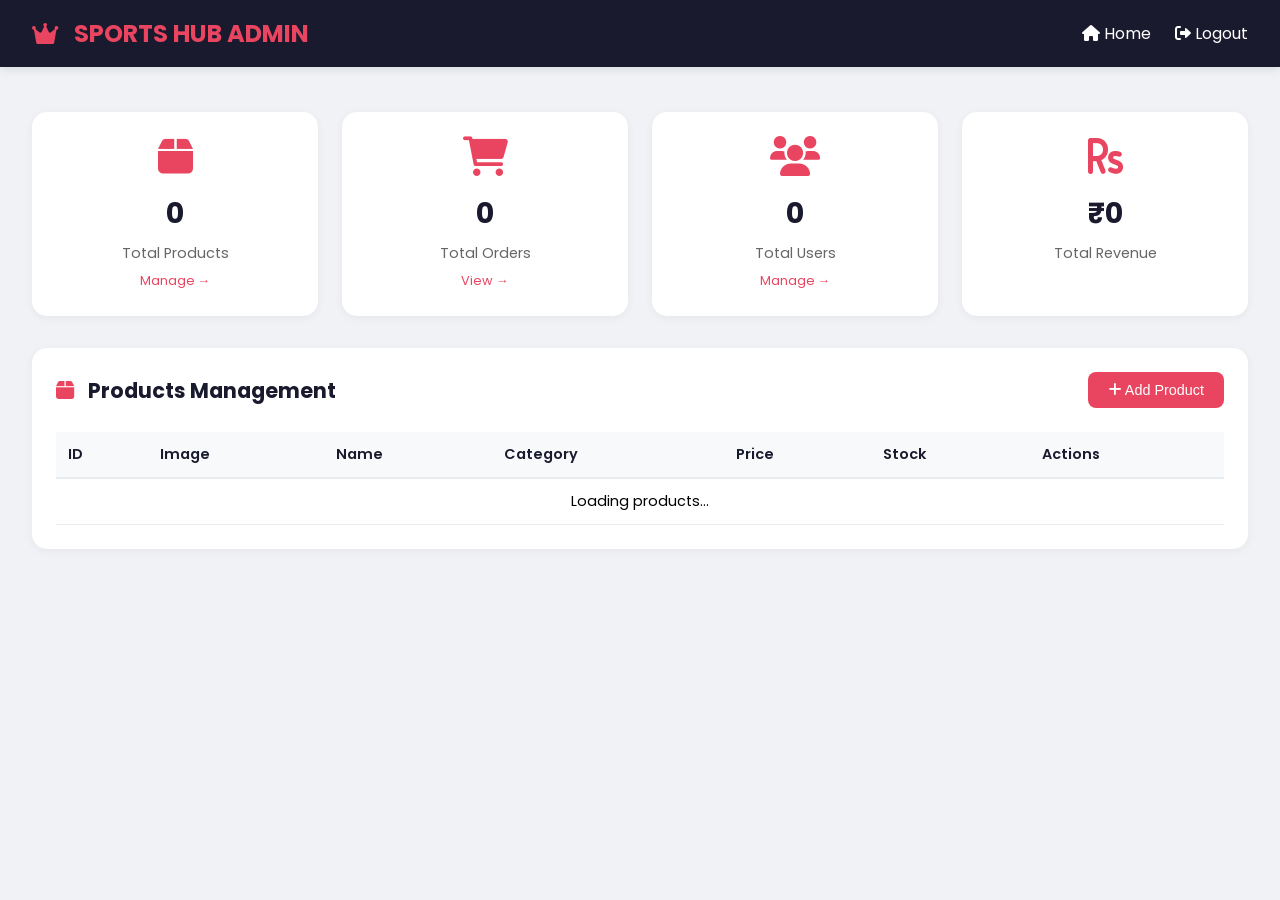
<file: admin.html>
<!DOCTYPE html>
<html lang="en">
<head>
    <meta charset="UTF-8">
    <meta name="viewport" content="width=device-width, initial-scale=1.0">
    <title>Admin Dashboard - Sports Hub</title>
    <link rel="stylesheet" href="admin.css">
    <link href="https://fonts.googleapis.com/css2?family=Poppins:wght@300;400;500;600;700;800&display=swap" rel="stylesheet">
    <link rel="stylesheet" href="https://cdnjs.cloudflare.com/ajax/libs/font-awesome/6.0.0/css/all.min.css">
</head>
<body>
    <nav class="admin-nav">
        <h2><i class="fas fa-crown"></i> SPORTS HUB ADMIN</h2>
        <div class="admin-nav-links">
            <a href="index.html"><i class="fas fa-home"></i> Home</a>
            <a href="logout.php"><i class="fas fa-sign-out-alt"></i> Logout</a>
        </div>
    </nav>

    <div class="admin-container">
        <!-- Stats Cards -->
        <div class="admin-stats" id="adminStats">
            <div class="stat-card" onclick="showProducts()">
                <i class="fas fa-box"></i>
                <h3 id="totalProducts">0</h3>
                <p>Total Products</p>
                <span class="stat-link">Manage →</span>
            </div>
            <div class="stat-card" onclick="showOrders()">
                <i class="fas fa-shopping-cart"></i>
                <h3 id="totalOrders">0</h3>
                <p>Total Orders</p>
                <span class="stat-link">View →</span>
            </div>
            <div class="stat-card" onclick="showUsers()">
                <i class="fas fa-users"></i>
                <h3 id="totalUsers">0</h3>
                <p>Total Users</p>
                <span class="stat-link">Manage →</span>
            </div>
            <div class="stat-card">
                <i class="fas fa-rupee-sign"></i>
                <h3 id="totalRevenue">₹0</h3>
                <p>Total Revenue</p>
            </div>
        </div>

        <!-- Products Panel -->
        <div id="productsPanel" class="admin-panel">
            <div class="panel-header">
                <h2><i class="fas fa-box"></i> Products Management</h2>
                <button class="btn-primary" onclick="openProductModal()"><i class="fas fa-plus"></i> Add Product</button>
            </div>
            <div class="table-container">
                <table class="admin-table">
                    <thead>
                        <tr><th>ID</th><th>Image</th><th>Name</th><th>Category</th><th>Price</th><th>Stock</th><th>Actions</th></tr>
                    </thead>
                    <tbody id="productsTableBody">
                        <tr><td colspan="7" style="text-align:center;">Loading products...</td></tr>
                    </tbody>
                </table>
            </div>
        </div>

        <!-- Orders Panel -->
        <div id="ordersPanel" class="admin-panel" style="display: none;">
            <div class="panel-header">
                <h2><i class="fas fa-shopping-cart"></i> Orders Management</h2>
            </div>
            <div class="table-container">
                <table class="admin-table">
                    <thead>
                        <tr><th>Order #</th><th>Customer</th><th>Amount</th><th>Status</th><th>Date</th><th>Actions</th></tr>
                    </thead>
                    <tbody id="ordersTableBody">
                        <tr><td colspan="6" style="text-align:center;">Loading orders...</td></tr>
                    </tbody>
                </table>
            </div>
        </div>

        <!-- Users Panel -->
        <div id="usersPanel" class="admin-panel" style="display: none;">
            <div class="panel-header">
                <h2><i class="fas fa-users"></i> Users Management</h2>
            </div>
            <div class="table-container">
                <table class="admin-table">
                    <thead>
                        <tr><th>ID</th><th>Name</th><th>Email</th><th>Role</th><th>Joined</th><th>Actions</th></tr>
                    </thead>
                    <tbody id="usersTableBody">
                        <tr><td colspan="6" style="text-align:center;">Loading users...</td></tr>
                    </tbody>
                </table>
            </div>
        </div>
    </div>

    <!-- Product Modal -->
    <div id="productModal" class="modal">
        <div class="modal-content">
            <span class="close-modal" onclick="closeProductModal()">&times;</span>
            <h2 id="modalTitle">Add Product</h2>
            <form id="productForm">
                <input type="hidden" id="productId">
                <div class="form-group">
                    <label>Product Name</label>
                    <input type="text" id="productName" required>
                </div>
                <div class="form-row">
                    <div class="form-group">
                        <label>Category</label>
                        <select id="productCategory" required>
                            <option value="football">Football</option>
                            <option value="cricket">Cricket</option>
                            <option value="basketball">Basketball</option>
                            <option value="tennis">Tennis</option>
                            <option value="accessories">Accessories</option>
                        </select>
                    </div>
                    <div class="form-group">
                        <label>Brand</label>
                        <input type="text" id="productBrand" placeholder="Brand name">
                    </div>
                </div>
                <div class="form-row">
                    <div class="form-group">
                        <label>Price (₹)</label>
                        <input type="number" id="productPrice" required>
                    </div>
                    <div class="form-group">
                        <label>Stock</label>
                        <input type="number" id="productStock" required>
                    </div>
                </div>
                <div class="form-group">
                    <label>Image Filename</label>
                    <input type="text" id="productImage" placeholder="e.g., jersey.jpg" required>
                    <small>Place image in images/ folder</small>
                </div>
                <button type="submit" class="btn-primary">Save Product</button>
            </form>
        </div>
    </div>

    <script src="admin.js"></script>
</body>
</html>
</file>
<file: admin.css>
/* Admin Panel Specific Styles */

* {
    margin: 0;
    padding: 0;
    box-sizing: border-box;
}

body {
    font-family: 'Poppins', sans-serif;
    background: #f0f2f5;
}

/* Admin Navigation */
.admin-nav {
    background: #1a1a2e;
    color: white;
    padding: 1rem 2rem;
    display: flex;
    justify-content: space-between;
    align-items: center;
    position: fixed;
    width: 100%;
    top: 0;
    z-index: 1000;
    box-shadow: 0 2px 10px rgba(0,0,0,0.1);
}

.admin-nav h2 {
    color: #e94560;
    font-size: 1.5rem;
}

.admin-nav h2 i {
    margin-right: 10px;
}

.admin-nav-links {
    display: flex;
    gap: 1.5rem;
}

.admin-nav-links a {
    color: white;
    text-decoration: none;
    transition: color 0.3s;
}

.admin-nav-links a:hover {
    color: #e94560;
}

/* Admin Container */
.admin-container {
    margin-top: 80px;
    padding: 2rem;
    max-width: 1400px;
    margin-left: auto;
    margin-right: auto;
}

/* Stats Cards */
.admin-stats {
    display: grid;
    grid-template-columns: repeat(4, 1fr);
    gap: 1.5rem;
    margin-bottom: 2rem;
}

.stat-card {
    background: white;
    padding: 1.5rem;
    border-radius: 15px;
    text-align: center;
    box-shadow: 0 2px 10px rgba(0,0,0,0.05);
    transition: transform 0.3s;
    cursor: pointer;
}

.stat-card:hover {
    transform: translateY(-5px);
}

.stat-card i {
    font-size: 2.5rem;
    color: #e94560;
    margin-bottom: 0.5rem;
}

.stat-card h3 {
    font-size: 1.8rem;
    color: #1a1a2e;
    margin: 0.5rem 0;
}

.stat-card p {
    color: #666;
    font-size: 0.9rem;
}

.stat-link {
    display: inline-block;
    margin-top: 0.5rem;
    color: #e94560;
    font-size: 0.8rem;
}

/* Admin Panels */
.admin-panel {
    background: white;
    border-radius: 15px;
    padding: 1.5rem;
    margin-bottom: 2rem;
    box-shadow: 0 2px 10px rgba(0,0,0,0.05);
}

.panel-header {
    display: flex;
    justify-content: space-between;
    align-items: center;
    margin-bottom: 1.5rem;
    flex-wrap: wrap;
    gap: 1rem;
}

.panel-header h2 {
    color: #1a1a2e;
    font-size: 1.3rem;
}

.panel-header h2 i {
    color: #e94560;
    margin-right: 10px;
}

/* Buttons */
.btn-primary {
    background: #e94560;
    color: white;
    border: none;
    padding: 10px 20px;
    border-radius: 8px;
    cursor: pointer;
    font-size: 0.9rem;
    transition: background 0.3s;
}

.btn-primary:hover {
    background: #c73e54;
}

.btn-secondary {
    background: #3498db;
    color: white;
    border: none;
    padding: 8px 15px;
    border-radius: 5px;
    cursor: pointer;
    font-size: 0.8rem;
    transition: background 0.3s;
}

.btn-secondary:hover {
    background: #2980b9;
}

.btn-danger {
    background: #e74c3c;
    color: white;
    border: none;
    padding: 8px 15px;
    border-radius: 5px;
    cursor: pointer;
    font-size: 0.8rem;
    transition: background 0.3s;
}

.btn-danger:hover {
    background: #c0392b;
}

/* Tables */
.table-container {
    overflow-x: auto;
}

.admin-table {
    width: 100%;
    border-collapse: collapse;
    font-size: 0.9rem;
}

.admin-table th {
    background: #f8f9fa;
    padding: 12px;
    text-align: left;
    font-weight: 600;
    color: #1a1a2e;
    border-bottom: 2px solid #e9ecef;
}

.admin-table td {
    padding: 12px;
    border-bottom: 1px solid #e9ecef;
    vertical-align: middle;
}

.admin-table tr:hover {
    background: #f8f9fa;
}

/* Status Badges */
.status-pending {
    background: #f39c12;
    color: white;
    padding: 4px 10px;
    border-radius: 20px;
    font-size: 0.7rem;
    font-weight: 600;
}

.status-processing {
    background: #3498db;
    color: white;
    padding: 4px 10px;
    border-radius: 20px;
    font-size: 0.7rem;
    font-weight: 600;
}

.status-shipped {
    background: #9b59b6;
    color: white;
    padding: 4px 10px;
    border-radius: 20px;
    font-size: 0.7rem;
    font-weight: 600;
}

.status-delivered {
    background: #27ae60;
    color: white;
    padding: 4px 10px;
    border-radius: 20px;
    font-size: 0.7rem;
    font-weight: 600;
}

.status-cancelled {
    background: #e74c3c;
    color: white;
    padding: 4px 10px;
    border-radius: 20px;
    font-size: 0.7rem;
    font-weight: 600;
}

/* Role Badges */
.role-admin {
    background: #e94560;
    color: white;
    padding: 4px 10px;
    border-radius: 20px;
    font-size: 0.7rem;
    font-weight: 600;
}

.role-user {
    background: #3498db;
    color: white;
    padding: 4px 10px;
    border-radius: 20px;
    font-size: 0.7rem;
    font-weight: 600;
}

/* Modal */
.modal {
    display: none;
    position: fixed;
    top: 0;
    left: 0;
    width: 100%;
    height: 100%;
    background: rgba(0,0,0,0.5);
    z-index: 2000;
    align-items: center;
    justify-content: center;
}

.modal-content {
    background: white;
    border-radius: 15px;
    padding: 2rem;
    width: 90%;
    max-width: 500px;
    position: relative;
    animation: fadeInUp 0.3s ease;
}

@keyframes fadeInUp {
    from {
        opacity: 0;
        transform: translateY(30px);
    }
    to {
        opacity: 1;
        transform: translateY(0);
    }
}

.close-modal {
    position: absolute;
    top: 15px;
    right: 20px;
    font-size: 1.5rem;
    cursor: pointer;
    color: #999;
}

.close-modal:hover {
    color: #e94560;
}

/* Form Styles */
.form-group {
    margin-bottom: 1rem;
}

.form-group label {
    display: block;
    margin-bottom: 0.5rem;
    font-weight: 500;
    color: #1a1a2e;
}

.form-group input,
.form-group select,
.form-group textarea {
    width: 100%;
    padding: 10px;
    border: 1px solid #ddd;
    border-radius: 8px;
    font-size: 0.9rem;
}

.form-group input:focus,
.form-group select:focus {
    outline: none;
    border-color: #e94560;
}

.form-row {
    display: grid;
    grid-template-columns: 1fr 1fr;
    gap: 1rem;
}

/* Responsive */
@media (max-width: 768px) {
    .admin-stats {
        grid-template-columns: repeat(2, 1fr);
    }
    
    .form-row {
        grid-template-columns: 1fr;
    }
    
    .panel-header {
        flex-direction: column;
        align-items: flex-start;
    }
    
    .admin-nav {
        flex-direction: column;
        gap: 1rem;
        text-align: center;
    }
    
    .admin-nav-links {
        flex-wrap: wrap;
        justify-content: center;
    }
}

@media (max-width: 480px) {
    .admin-stats {
        grid-template-columns: 1fr;
    }
    
    .admin-container {
        padding: 1rem;
    }
    
    .admin-table th,
    .admin-table td {
        padding: 8px;
        font-size: 0.8rem;
    }
}

/* Image Preview */
.image-preview {
    width: 50px;
    height: 50px;
    object-fit: cover;
    border-radius: 8px;
}

/* Action Buttons */
.action-buttons {
    display: flex;
    gap: 0.5rem;
}

.edit-btn {
    background: #3498db;
    color: white;
    border: none;
    padding: 5px 10px;
    border-radius: 5px;
    cursor: pointer;
    font-size: 0.8rem;
}

.delete-btn {
    background: #e74c3c;
    color: white;
    border: none;
    padding: 5px 10px;
    border-radius: 5px;
    cursor: pointer;
    font-size: 0.8rem;
}

.view-btn {
    background: #27ae60;
    color: white;
    border: none;
    padding: 5px 10px;
    border-radius: 5px;
    cursor: pointer;
    font-size: 0.8rem;
}

/* Welcome Section */
.admin-welcome {
    background: linear-gradient(135deg, #667eea 0%, #764ba2 100%);
    color: white;
    padding: 2rem;
    border-radius: 15px;
    margin-bottom: 2rem;
}

.admin-welcome h2 {
    margin-bottom: 0.5rem;
}

/* Loading Spinner */
.loading-spinner {
    text-align: center;
    padding: 3rem;
    color: #666;
}

.spinner {
    border: 3px solid #f3f3f3;
    border-top: 3px solid #e94560;
    border-radius: 50%;
    width: 40px;
    height: 40px;
    animation: spin 1s linear infinite;
    margin: 0 auto 1rem;
}

@keyframes spin {
    0% { transform: rotate(0deg); }
    100% { transform: rotate(360deg); }
}
</file>
